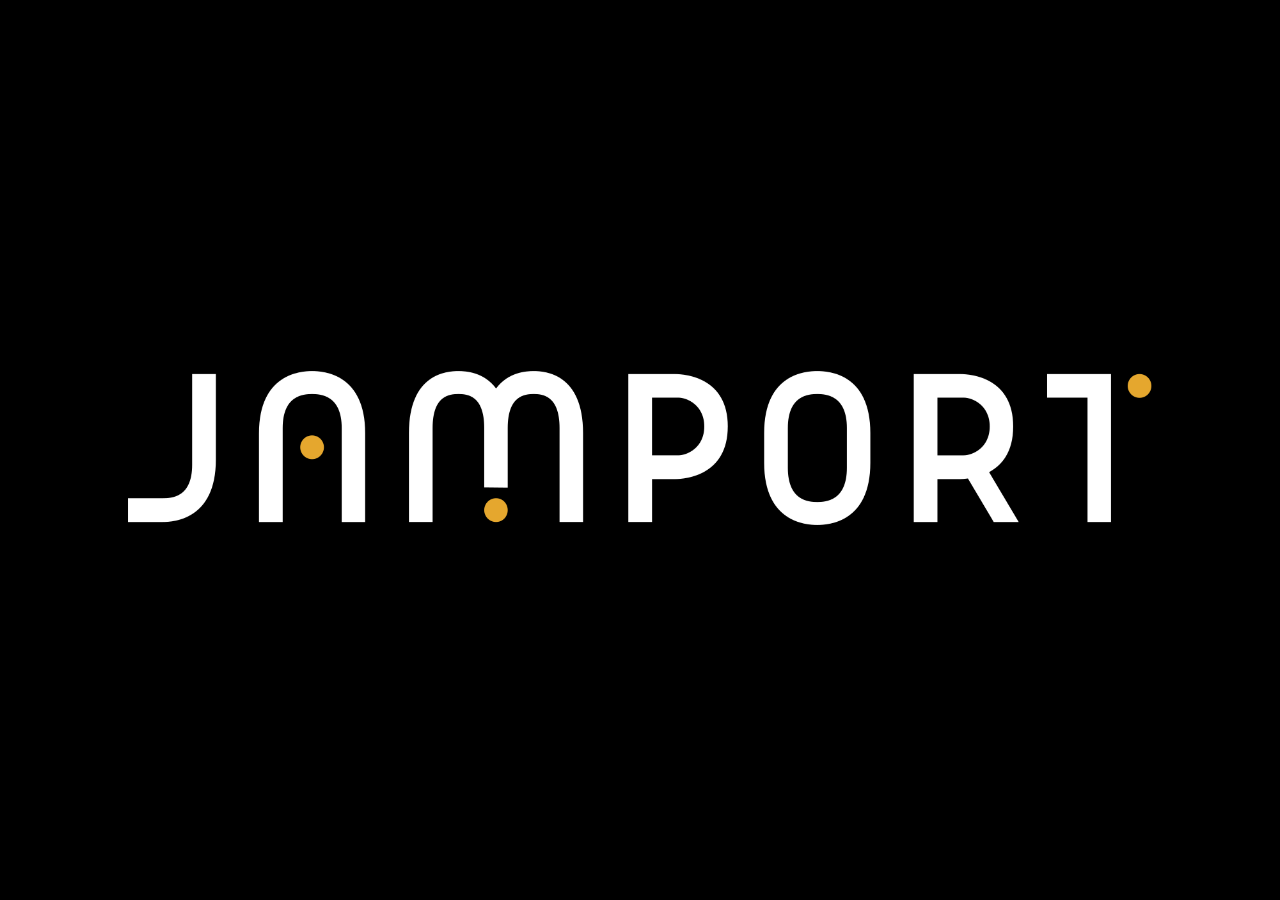
<file: site.html>
<!DOCTYPE html>
<html lang="en">
<head>
    <meta charset="UTF-8">
    <meta name="viewport" content="width=device-width, initial-scale=1.0">
    <title>Jamport</title>
    <style>
        body {
            margin: 0;
            padding: 0;
            height: 100vh;
            display: flex;
            justify-content: center;
            align-items: center;
            background-color: black;
        }

        .logo-container {
            text-align: center;
        }

        .logo-container img {
            max-width: 80%;
            height: auto;
        }
    </style>
</head>
<body>
    <div class="logo-container">
        <img src="JamportFullLogo.png" alt="Jamport Logo">
    </div>
</body>
</html>
</file>
